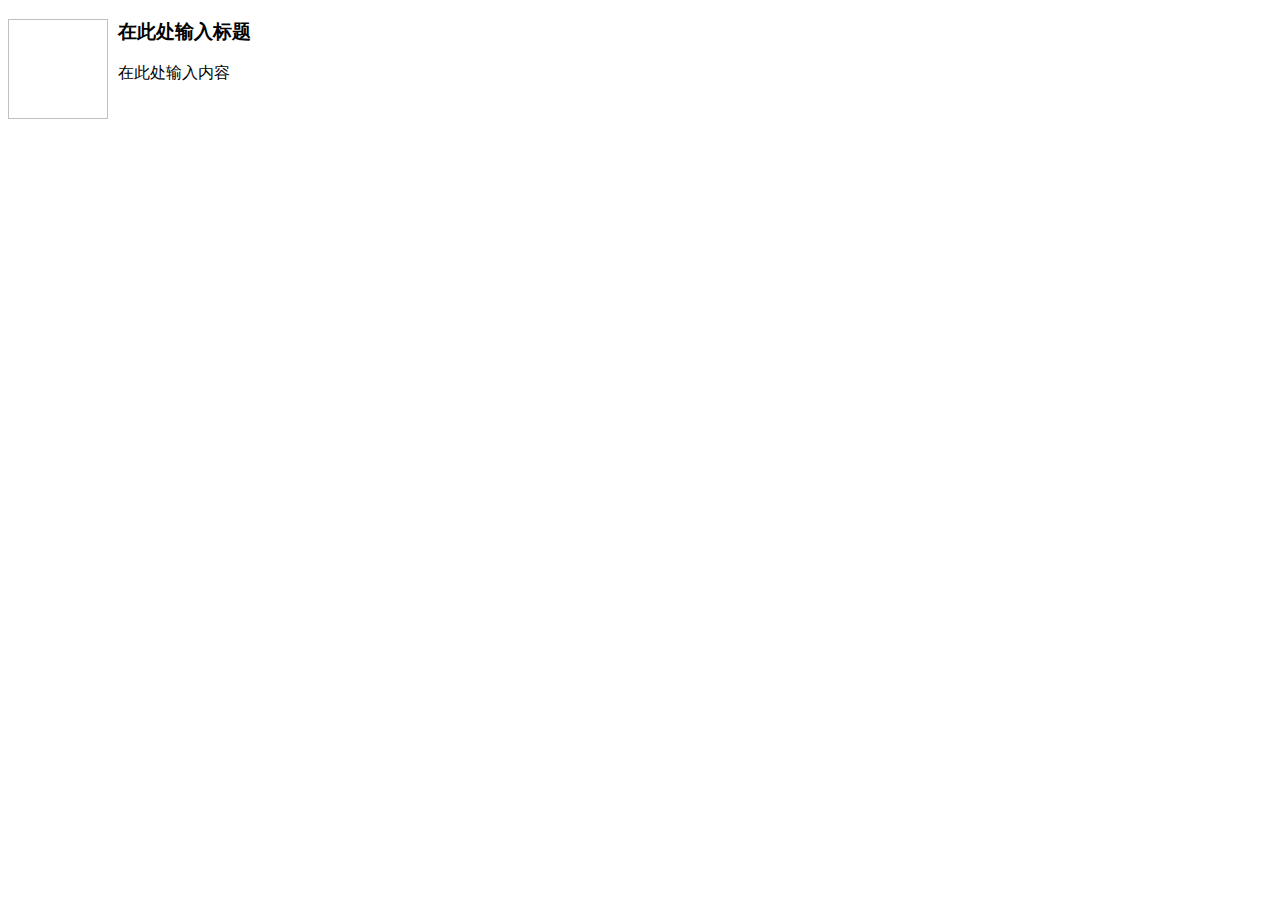
<file: blog/static/kindeditor/plugins/template/html/1.html>
<!doctype html>
<html>
<head>
	<meta charset="utf-8" />
</head>
<body>
	<h3>
		<img align="left" height="100" style="margin-right: 10px" width="100" />在此处输入标题
	</h3>
	<p>
		在此处输入内容
	</p>
</body>
</html>
</file>
